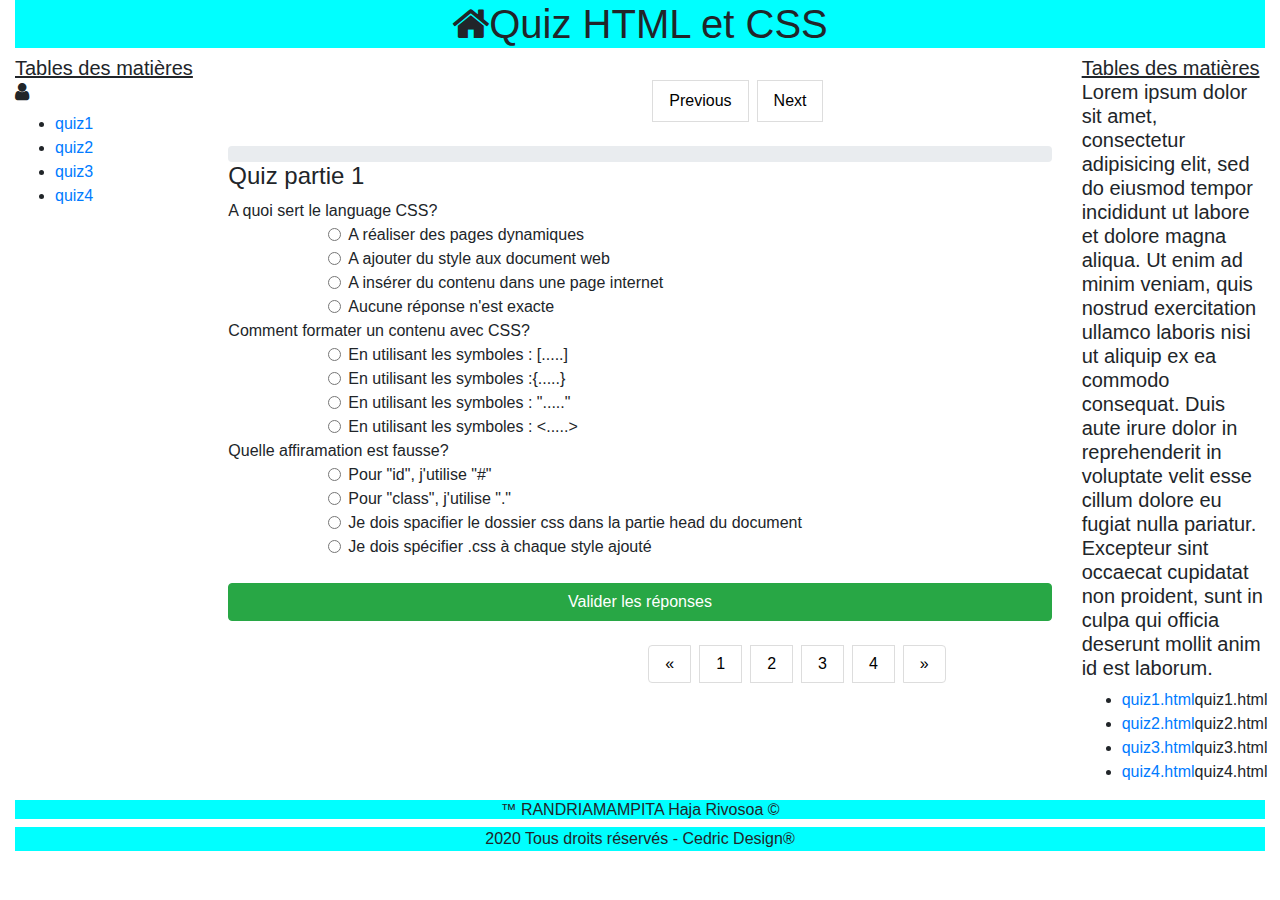
<file: quiz1.html>
<!DOCTYPE html>
<html>
	<head>
		<title>quiz1</title>
		<meta charset="utf-8">
		<link rel="stylesheet" type="text/css" href="css/quiz1.css">
		<link rel="stylesheet" type="text/css" href="css/bootstrap.min.css">
		<link rel="stylesheet" type="text/css" href="fonticons/css/font-awesome.css">
	</head>
	<body>
		<!-- navbar(titre) begin-->
		<div class="container-fluid">
			<div class="row">
				<div class="col-md-12">
					<h1><span class="fa fa-home"></span>Quiz HTML et CSS</h1>
				</div>

			</div>
		</div>
		<!-- navbar(titre) end-->

		<!-- body begin-->
		<div class="container-fluid">
			<div class="row">
<!-- colonne 1 -->
				<div class="col-md-2">
					<h5><ins>Tables des matières <span class="fa fa-user"></span></ins></h5>
						<ul>
							<li><a href="quiz1.html">quiz1</a></li>
							<li><a href="quiz2.html">quiz2</a></li>
							<li><a href="quiz3.html">quiz3</a></li>
							<li><a href="quiz4.html">quiz4</a></li>
						</ul>
				</div>
<!-- colonne 2 -->
				<div class="col-md-8">
<!-- barre -->
<br>
					<div class="pagination">
						<a href="#">Previous</a>
 
						<a href="quiz2.html">Next</a>
					</div>
					<br>

<!-- ligne de progression -->
					<div class="progress">
    					<div class="progress-bar" ></div>
  					</div>
  				<h4>Quiz partie 1</h4>
<!-- question 1 -->
			<form action="https://www.w3schools.com/action_page.php">
				A quoi sert le language CSS?
   			<div class="form-check partie">
    			<label class="form-check-label" >
        		<input type="radio" class="form-check-input" id="radio1" name="optradio" >A réaliser des pages dynamiques
      			</label>
    		</div>
    
    		<div class="form-check partie">
      			<label class="form-check-label" >
        		<input type="radio" class="form-check-input" id="radio2" name="optradio" >A ajouter du style aux document web
      			</label>
    		</div>

    		<div class="form-check partie">
    			<label class="form-check-label" for="radio3">
        		<input type="radio" class="form-check-input" id="radio3" name="optradio" >A insérer du contenu dans une page internet
      			</label>
    		</div>
    
    		<div class="form-check partie">
      			<label class="form-check-label" >
        		<input type="radio" class="form-check-input" id="radio4" name="optradio" >Aucune réponse n'est exacte
      			</label>
    		</div>

<!-- questtion 2 -->
				Comment formater un contenu avec CSS?
   			<div class="form-check partie">
    			<label class="form-check-label" >
        		<input type="radio" class="form-check-input" id="radio1" name="optradio" >En utilisant les symboles : [.....]
      			</label>
    		</div>
    
    		<div class="form-check partie">
      			<label class="form-check-label" >
        		<input type="radio" class="form-check-input" id="radio2" name="optradio" >En utilisant les symboles :{.....}
      			</label>
    		</div>

    		<div class="form-check partie">
    			<label class="form-check-label" for="radio3">
        		<input type="radio" class="form-check-input" id="radio3" name="optradio" >En utilisant les symboles : "....."
      			</label>
    		</div>
    
    		<div class="form-check partie">
      			<label class="form-check-label" >
        		<input type="radio" class="form-check-input" id="radio4" name="optradio" >En utilisant les symboles : <.....>
      			</label>
    		</div>

<!-- question 3 -->
				Quelle affiramation est fausse?
   			<div class="form-check partie">
    			<label class="form-check-label" >
        		<input type="radio" class="form-check-input" id="radio1" name="optradio" >Pour "id", j'utilise "#"
      			</label>
    		</div>
    
    		<div class="form-check partie">
      			<label class="form-check-label" >
        		<input type="radio" class="form-check-input" id="radio2" name="optradio" >Pour "class", j'utilise "."
      			</label>
    		</div>

    		<div class="form-check partie">
    			<label class="form-check-label" for="radio3">
        		<input type="radio" class="form-check-input" id="radio3" name="optradio" >Je dois spacifier le dossier css dans la partie head du document
      			</label>
    		</div>
    
    		<div class="form-check partie">
      			<label class="form-check-label" >
        		<input type="radio" class="form-check-input" id="radio4" name="optradio" >Je dois spécifier .css à chaque style ajouté
      			</label>
    		</div>
    		<br>
    		<button type="button" class="btn btn-success btn-block">Valider les réponses</button>
    		<br>


<!-- pagination -->
  					
		<ul class="pagination">
    		<li class="page-item"><a class="page-link" href="#">&laquo;</a></li>
    		<li class="page-item"><a class="page-link" href="quiz1.html">1</a></li>
    		<li class="page-item"><a class="page-link" href="quiz2.html">2</a></li>
    		<li class="page-item"><a class="page-link" href="quiz3.html">3</a></li>
    		<li class="page-item"><a class="page-link" href="quiz4.html">4</a></li>
    		<li class="page-item"><a class="page-link" href="quiz2.html">&raquo</a></li>
  		</ul>
				</div>



<!-- colonne 3 -->
				<div class="col-md-2">
					<h5><ins>Tables des matières </ins>
          Lorem ipsum dolor sit amet, consectetur adipisicing elit, sed do eiusmod
          tempor incididunt ut labore et dolore magna aliqua. Ut enim ad minim veniam,
          quis nostrud exercitation ullamco laboris nisi ut aliquip ex ea commodo
          consequat. Duis aute irure dolor in reprehenderit in voluptate velit esse
          cillum dolore eu fugiat nulla pariatur. Excepteur sint occaecat cupidatat non
          proident, sunt in culpa qui officia deserunt mollit anim id est laborum.</h5>
						<ul>
							<li><a href="quiz1.html">quiz1.html</a>quiz1.html</li>
							<li><a href="quiz2.html">quiz2.html</a>quiz2.html</li>
							<li><a href="quiz3.html">quiz3.html</a>quiz3.html</li>
							<li><a href="quiz4.html">quiz4.html</a>quiz4.html</li>
						</ul>
				</div>
			</div>
		</div>
		<!-- body end -->

		<!-- footer begin-->
		<div class="container-fluid">
			<div class="row">
				<div class="col-md-12">
					<h6>&#153; RANDRIAMAMPITA Haja Rivosoa &#169;</h6>
					<p>2020 Tous droits réservés - Cedric Design®
						<br>
					</p>
				</div>
			</div>
		</div>
		<!-- footer end -->
	</body>
</html>
</file>
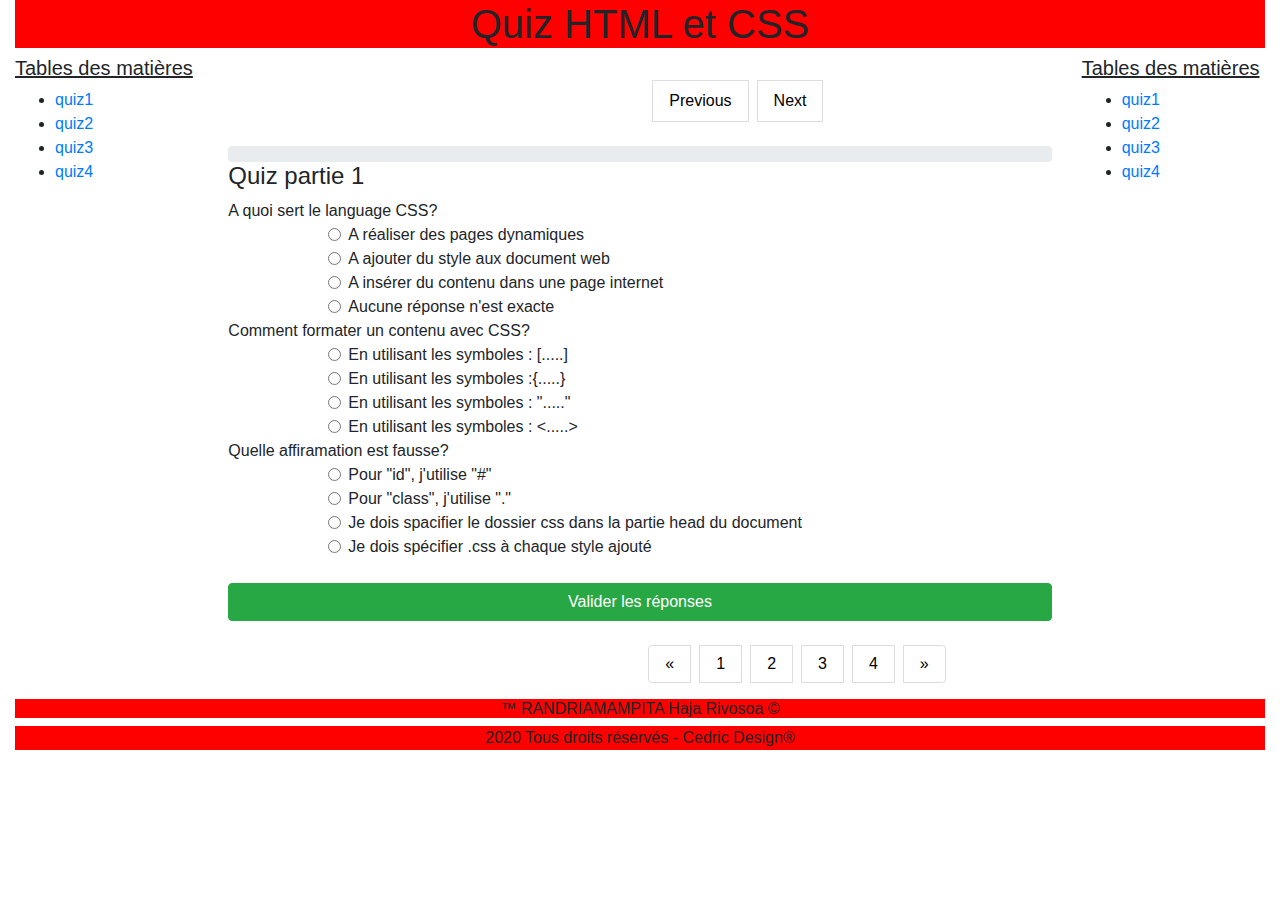
<file: quiz2.html>
<!DOCTYPE html>
<html>
	<head>
		<title>quiz2</title>
		<meta charset="utf-8">
		<link rel="stylesheet" type="text/css" href="css/quiz2.css">
		<link rel="stylesheet" type="text/css" href="css/bootstrap.min.css">
	</head>
	<body>
		<!-- navbar(titre) begin-->
		<div class="container-fluid">
			<div class="row">
				<div class="col-md-12">
					<h1>Quiz HTML et CSS</h1>
				</div>

			</div>
		</div>
		<!-- navbar(titre) end-->

		<!-- body begin-->
		<div class="container-fluid">
			<div class="row">
<!-- colonne 1 -->
				<div class="col-md-2">
					<h5><ins>Tables des matières </ins></h5>
						<ul>
							<li><a href="quiz1.html">quiz1</a></li>
							<li><a href="quiz2.html">quiz2</a></li>
							<li><a href="quiz3.html">quiz3</a></li>
							<li><a href="quiz4.html">quiz4</a></li>
						</ul>
				</div>
<!-- colonne 2 -->
				<div class="col-md-8">
<!-- barre -->
<br>
					<div class="pagination">
						<a href="quiz1.html">Previous</a>
 
						<a href="quiz3.html">Next</a>
					</div>
					<br>

<!-- ligne de progression -->
					<div class="progress">
    					<div class="progress-bar" ></div>
  					</div>
  				<h4>Quiz partie 1</h4>
<!-- question 1 -->
			<form action="https://www.w3schools.com/action_page.php">
				A quoi sert le language CSS?
   			<div class="form-check partie">
    			<label class="form-check-label" >
        		<input type="radio" class="form-check-input" id="radio1" name="optradio" >A réaliser des pages dynamiques
      			</label>
    		</div>
    
    		<div class="form-check partie">
      			<label class="form-check-label" >
        		<input type="radio" class="form-check-input" id="radio2" name="optradio" >A ajouter du style aux document web
      			</label>
    		</div>

    		<div class="form-check partie">
    			<label class="form-check-label" for="radio3">
        		<input type="radio" class="form-check-input" id="radio3" name="optradio" >A insérer du contenu dans une page internet
      			</label>
    		</div>
    
    		<div class="form-check partie">
      			<label class="form-check-label" >
        		<input type="radio" class="form-check-input" id="radio4" name="optradio" >Aucune réponse n'est exacte
      			</label>
    		</div>

<!-- questtion 2 -->
				Comment formater un contenu avec CSS?
   			<div class="form-check partie">
    			<label class="form-check-label" >
        		<input type="radio" class="form-check-input" id="radio1" name="optradio" >En utilisant les symboles : [.....]
      			</label>
    		</div>
    
    		<div class="form-check partie">
      			<label class="form-check-label" >
        		<input type="radio" class="form-check-input" id="radio2" name="optradio" >En utilisant les symboles :{.....}
      			</label>
    		</div>

    		<div class="form-check partie">
    			<label class="form-check-label" for="radio3">
        		<input type="radio" class="form-check-input" id="radio3" name="optradio" >En utilisant les symboles : "....."
      			</label>
    		</div>
    
    		<div class="form-check partie">
      			<label class="form-check-label" >
        		<input type="radio" class="form-check-input" id="radio4" name="optradio" >En utilisant les symboles : <.....>
      			</label>
    		</div>

<!-- question 3 -->
				Quelle affiramation est fausse?
   			<div class="form-check partie">
    			<label class="form-check-label" >
        		<input type="radio" class="form-check-input" id="radio1" name="optradio" >Pour "id", j'utilise "#"
      			</label>
    		</div>
    
    		<div class="form-check partie">
      			<label class="form-check-label" >
        		<input type="radio" class="form-check-input" id="radio2" name="optradio" >Pour "class", j'utilise "."
      			</label>
    		</div>

    		<div class="form-check partie">
    			<label class="form-check-label" for="radio3">
        		<input type="radio" class="form-check-input" id="radio3" name="optradio" >Je dois spacifier le dossier css dans la partie head du document
      			</label>
    		</div>
    
    		<div class="form-check partie">
      			<label class="form-check-label" >
        		<input type="radio" class="form-check-input" id="radio4" name="optradio" >Je dois spécifier .css à chaque style ajouté
      			</label>
    		</div>
    		<br>
    		<button type="button" class="btn btn-success btn-block">Valider les réponses</button>
    		<br>


<!-- pagination -->
  					
		<ul class="pagination">
    		<li class="page-item"><a class="page-link" href="quiz1.html">&laquo;</a></li>
    		<li class="page-item"><a class="page-link" href="quiz1.html">1</a></li>
    		<li class="page-item"><a class="page-link" href="quiz2.html">2</a></li>
    		<li class="page-item"><a class="page-link" href="quiz3.html">3</a></li>
    		<li class="page-item"><a class="page-link" href="quiz4.html">4</a></li>
    		<li class="page-item"><a class="page-link" href="quiz3.html">&raquo</a></li>
  		</ul>
				</div>



<!-- colonne 3 -->
				<div class="col-md-2">
					<h5><ins>Tables des matières </ins></h5>
						<ul>
							<li><a href="quiz1.html">quiz1</a></li>
							<li><a href="quiz2.html">quiz2</a></li>
							<li><a href="quiz3.html">quiz3</a></li>
							<li><a href="quiz4.html">quiz4</a></li>
						</ul>
				</div>
			</div>
		</div>
		<!-- body end -->

		<!-- footer begin-->
		<div class="container-fluid">
			<div class="row">
				<div class="col-md-12">
					<h6>&#153; RANDRIAMAMPITA Haja Rivosoa &#169;</h6>
					<p>2020 Tous droits réservés - Cedric Design®
						<br>
					</p>
				</div>
			</div>
		</div>
		<!-- footer end -->
	</body>
</html>
</file>
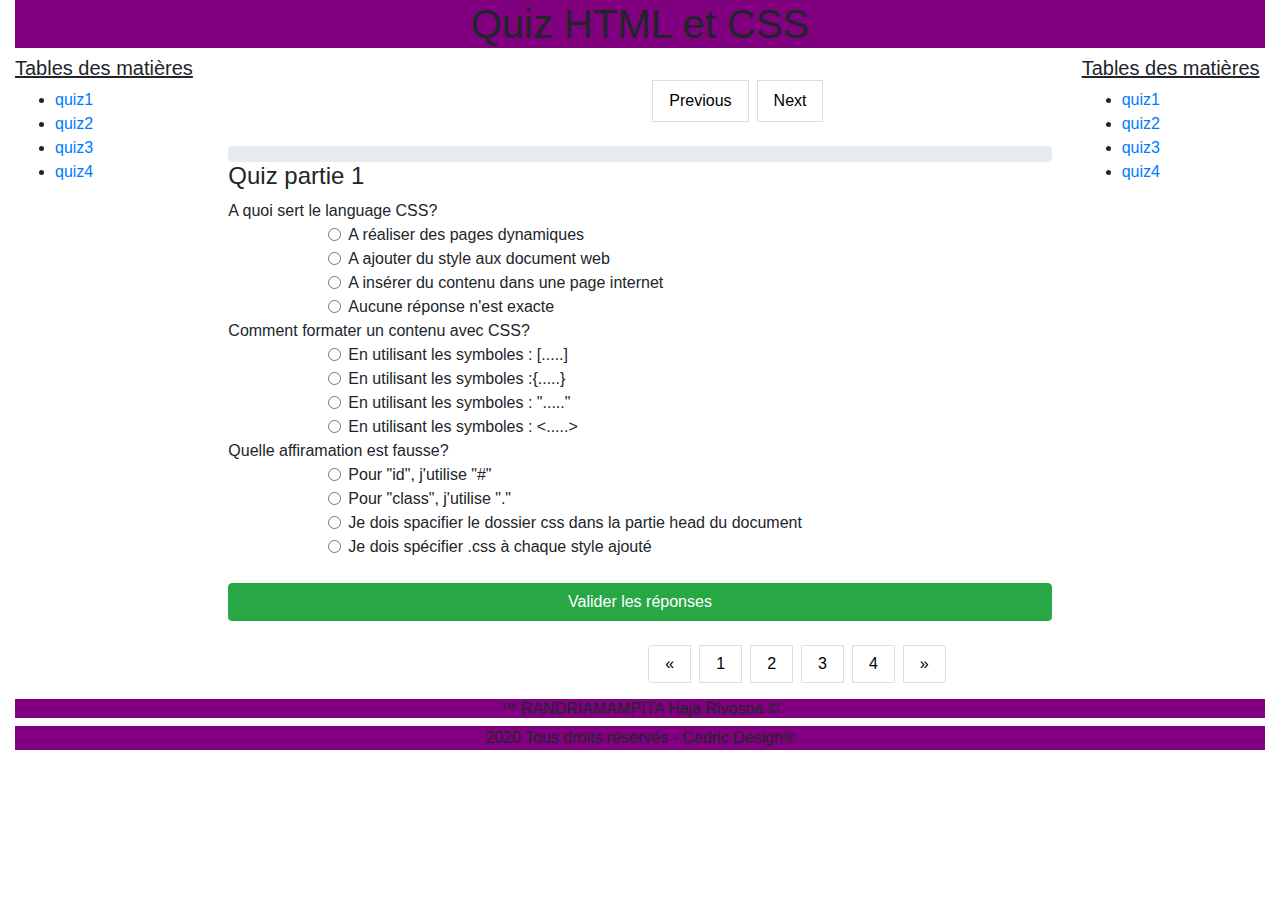
<file: quiz3.html>
<!DOCTYPE html>
<html>
	<head>
		<title>quiz3</title>
		<meta charset="utf-8">
		<link rel="stylesheet" type="text/css" href="css/quiz3.css">
		<link rel="stylesheet" type="text/css" href="css/bootstrap.min.css">
	</head>
	<body>
		<!-- navbar(titre) begin-->
		<div class="container-fluid">
			<div class="row">
				<div class="col-md-12">
					<h1>Quiz HTML et CSS</h1>
				</div>

			</div>
		</div>
		<!-- navbar(titre) end-->

		<!-- body begin-->
		<div class="container-fluid">
			<div class="row">
<!-- colonne 1 -->
				<div class="col-md-2">
					<h5><ins>Tables des matières </ins></h5>
						<ul>
							<li><a href="quiz1.html">quiz1</a></li>
							<li><a href="quiz2.html">quiz2</a></li>
							<li><a href="quiz3.html">quiz3</a></li>
							<li><a href="quiz4.html">quiz4</a></li>
						</ul>
				</div>
<!-- colonne 2 -->
				<div class="col-md-8">
<!-- barre -->
<br>
					<div class="pagination">
						<a href="quiz2.html">Previous</a>
 
						<a href="quiz4.html">Next</a>
					</div>
					<br>

<!-- ligne de progression -->
					<div class="progress">
    					<div class="progress-bar" ></div>
  					</div>
  				<h4>Quiz partie 1</h4>
<!-- question 1 -->
			<form action="https://www.w3schools.com/action_page.php">
				A quoi sert le language CSS?
   			<div class="form-check partie">
    			<label class="form-check-label" >
        		<input type="radio" class="form-check-input" id="radio1" name="optradio" >A réaliser des pages dynamiques
      			</label>
    		</div>
    
    		<div class="form-check partie">
      			<label class="form-check-label" >
        		<input type="radio" class="form-check-input" id="radio2" name="optradio" >A ajouter du style aux document web
      			</label>
    		</div>

    		<div class="form-check partie">
    			<label class="form-check-label" for="radio3">
        		<input type="radio" class="form-check-input" id="radio3" name="optradio" >A insérer du contenu dans une page internet
      			</label>
    		</div>
    
    		<div class="form-check partie">
      			<label class="form-check-label" >
        		<input type="radio" class="form-check-input" id="radio4" name="optradio" >Aucune réponse n'est exacte
      			</label>
    		</div>

<!-- questtion 2 -->
				Comment formater un contenu avec CSS?
   			<div class="form-check partie">
    			<label class="form-check-label" >
        		<input type="radio" class="form-check-input" id="radio1" name="optradio" >En utilisant les symboles : [.....]
      			</label>
    		</div>
    
    		<div class="form-check partie">
      			<label class="form-check-label" >
        		<input type="radio" class="form-check-input" id="radio2" name="optradio" >En utilisant les symboles :{.....}
      			</label>
    		</div>

    		<div class="form-check partie">
    			<label class="form-check-label" for="radio3">
        		<input type="radio" class="form-check-input" id="radio3" name="optradio" >En utilisant les symboles : "....."
      			</label>
    		</div>
    
    		<div class="form-check partie">
      			<label class="form-check-label" >
        		<input type="radio" class="form-check-input" id="radio4" name="optradio" >En utilisant les symboles : <.....>
      			</label>
    		</div>

<!-- question 3 -->
				Quelle affiramation est fausse?
   			<div class="form-check partie">
    			<label class="form-check-label" >
        		<input type="radio" class="form-check-input" id="radio1" name="optradio" >Pour "id", j'utilise "#"
      			</label>
    		</div>
    
    		<div class="form-check partie">
      			<label class="form-check-label" >
        		<input type="radio" class="form-check-input" id="radio2" name="optradio" >Pour "class", j'utilise "."
      			</label>
    		</div>

    		<div class="form-check partie">
    			<label class="form-check-label" for="radio3">
        		<input type="radio" class="form-check-input" id="radio3" name="optradio" >Je dois spacifier le dossier css dans la partie head du document
      			</label>
    		</div>
    
    		<div class="form-check partie">
      			<label class="form-check-label" >
        		<input type="radio" class="form-check-input" id="radio4" name="optradio" >Je dois spécifier .css à chaque style ajouté
      			</label>
    		</div>
    		<br>
    		<button type="button" class="btn btn-success btn-block">Valider les réponses</button>
    		<br>


<!-- pagination -->
  					
		<ul class="pagination">
    		<li class="page-item"><a class="page-link" href="quiz2.html">&laquo;</a></li>
    		<li class="page-item"><a class="page-link" href="quiz1.html">1</a></li>
    		<li class="page-item"><a class="page-link" href="quiz2.html">2</a></li>
    		<li class="page-item"><a class="page-link" href="quiz3.html">3</a></li>
    		<li class="page-item"><a class="page-link" href="quiz4.html">4</a></li>
    		<li class="page-item"><a class="page-link" href="quiz4.html">&raquo</a></li>
  		</ul>
				</div>



<!-- colonne 3 -->
				<div class="col-md-2">
					<h5><ins>Tables des matières </ins></h5>
						<ul>
							<li><a href="quiz1.html">quiz1</a></li>
							<li><a href="quiz2.html">quiz2</a></li>
							<li><a href="quiz3.html">quiz3</a></li>
							<li><a href="quiz4.html">quiz4</a></li>
						</ul>
				</div>
			</div>
		</div>
		<!-- body end -->

		<!-- footer begin-->
		<div class="container-fluid">
			<div class="row">
				<div class="col-md-12">
					<h6>&#153; RANDRIAMAMPITA Haja Rivosoa &#169;</h6>
					<p>2020 Tous droits réservés - Cedric Design®
						<br>
					</p>
				</div>
			</div>
		</div>
		<!-- footer end -->
	</body>
</html>
</file>
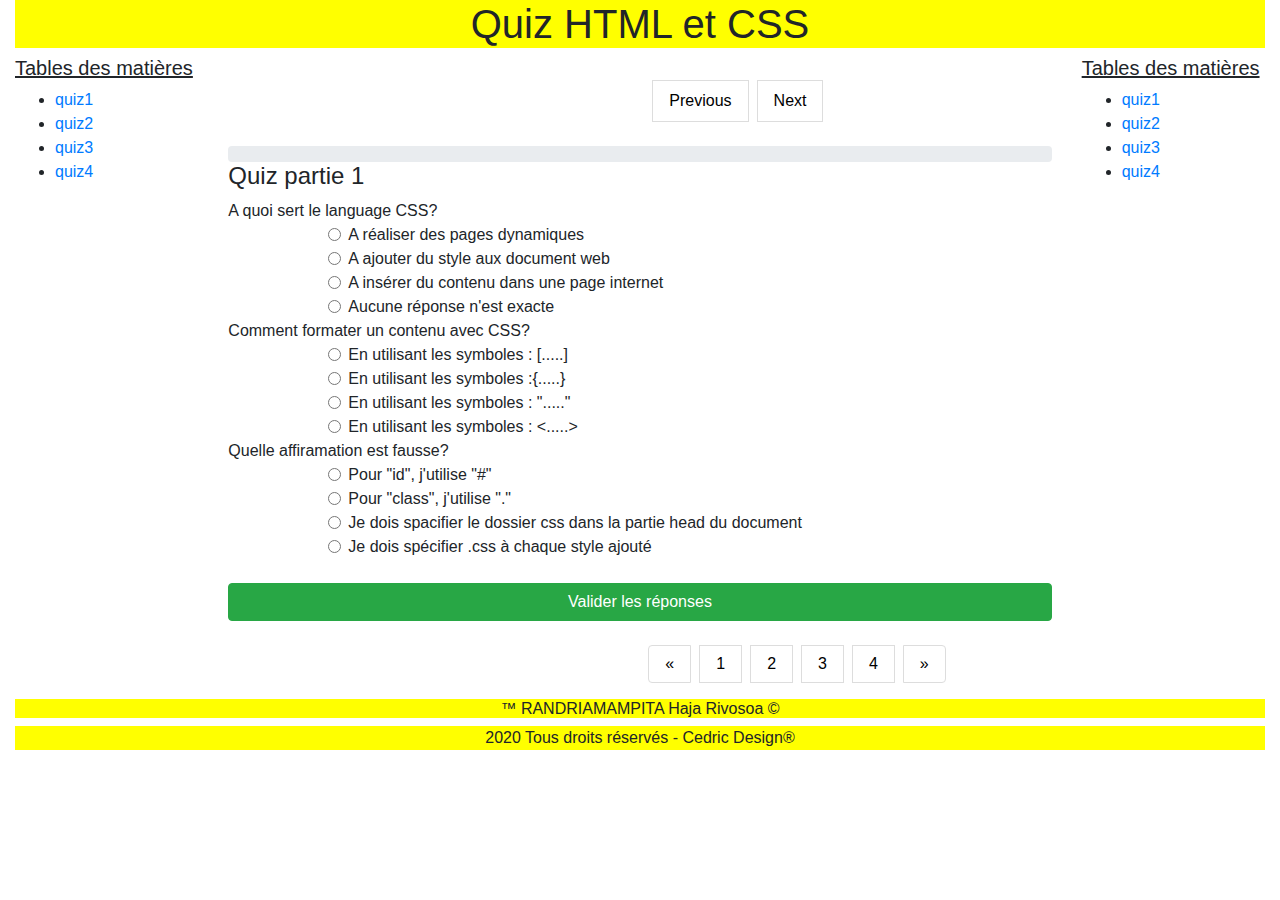
<file: quiz4.html>
<!DOCTYPE html>
<html>
	<head>
		<title>quiz4</title>
		<meta charset="utf-8">
		<link rel="stylesheet" type="text/css" href="css/quiz4.css">
		<link rel="stylesheet" type="text/css" href="css/bootstrap.min.css">
	</head>
	<body>
		<!-- navbar(titre) begin-->
		<div class="container-fluid">
			<div class="row">
				<div class="col-md-12">
					<h1>Quiz HTML et CSS</h1>
				</div>

			</div>
		</div>
		<!-- navbar(titre) end-->

		<!-- body begin-->
		<div class="container-fluid">
			<div class="row">
<!-- colonne 1 -->
				<div class="col-md-2">
					<h5><ins>Tables des matières </ins></h5>
						<ul>
							<li><a href="quiz1.html">quiz1</a></li>
							<li><a href="quiz2.html">quiz2</a></li>
							<li><a href="quiz3.html">quiz3</a></li>
							<li><a href="quiz4.html">quiz4</a></li>
						</ul>
				</div>
<!-- colonne 2 -->
				<div class="col-md-8">
<!-- barre -->
<br>
					<div class="pagination">
						<a href="quiz3.html">Previous</a>
 
						<a href="#">Next</a>
					</div>
					<br>

<!-- ligne de progression -->
					<div class="progress">
    					<div class="progress-bar" ></div>
  					</div>
  				<h4>Quiz partie 1</h4>
<!-- question 1 -->
			<form action="https://www.w3schools.com/action_page.php">
				A quoi sert le language CSS?
   			<div class="form-check partie">
    			<label class="form-check-label" >
        		<input type="radio" class="form-check-input" id="radio1" name="optradio" >A réaliser des pages dynamiques
      			</label>
    		</div>
    
    		<div class="form-check partie">
      			<label class="form-check-label" >
        		<input type="radio" class="form-check-input" id="radio2" name="optradio" >A ajouter du style aux document web
      			</label>
    		</div>

    		<div class="form-check partie">
    			<label class="form-check-label" for="radio3">
        		<input type="radio" class="form-check-input" id="radio3" name="optradio" >A insérer du contenu dans une page internet
      			</label>
    		</div>
    
    		<div class="form-check partie">
      			<label class="form-check-label" >
        		<input type="radio" class="form-check-input" id="radio4" name="optradio" >Aucune réponse n'est exacte
      			</label>
    		</div>

<!-- questtion 2 -->
				Comment formater un contenu avec CSS?
   			<div class="form-check partie">
    			<label class="form-check-label" >
        		<input type="radio" class="form-check-input" id="radio1" name="optradio" >En utilisant les symboles : [.....]
      			</label>
    		</div>
    
    		<div class="form-check partie">
      			<label class="form-check-label" >
        		<input type="radio" class="form-check-input" id="radio2" name="optradio" >En utilisant les symboles :{.....}
      			</label>
    		</div>

    		<div class="form-check partie">
    			<label class="form-check-label" for="radio3">
        		<input type="radio" class="form-check-input" id="radio3" name="optradio" >En utilisant les symboles : "....."
      			</label>
    		</div>
    
    		<div class="form-check partie">
      			<label class="form-check-label" >
        		<input type="radio" class="form-check-input" id="radio4" name="optradio" >En utilisant les symboles : <.....>
      			</label>
    		</div>

<!-- question 3 -->
				Quelle affiramation est fausse?
   			<div class="form-check partie">
    			<label class="form-check-label" >
        		<input type="radio" class="form-check-input" id="radio1" name="optradio" >Pour "id", j'utilise "#"
      			</label>
    		</div>
    
    		<div class="form-check partie">
      			<label class="form-check-label" >
        		<input type="radio" class="form-check-input" id="radio2" name="optradio" >Pour "class", j'utilise "."
      			</label>
    		</div>

    		<div class="form-check partie">
    			<label class="form-check-label" for="radio3">
        		<input type="radio" class="form-check-input" id="radio3" name="optradio" >Je dois spacifier le dossier css dans la partie head du document
      			</label>
    		</div>
    
    		<div class="form-check partie">
      			<label class="form-check-label" >
        		<input type="radio" class="form-check-input" id="radio4" name="optradio" >Je dois spécifier .css à chaque style ajouté
      			</label>
    		</div>
    		<br>
    		<button type="button" class="btn btn-success btn-block">Valider les réponses</button>
    		<br>


<!-- pagination -->
  					
		<ul class="pagination">
    		<li class="page-item"><a class="page-link" href="quiz3.html">&laquo;</a></li>
    		<li class="page-item"><a class="page-link" href="quiz1.html">1</a></li>
    		<li class="page-item"><a class="page-link" href="quiz2.html">2</a></li>
    		<li class="page-item"><a class="page-link" href="quiz3.html">3</a></li>
    		<li class="page-item"><a class="page-link" href="quiz4.html">4</a></li>
    		<li class="page-item"><a class="page-link" href="#">&raquo</a></li>
  		</ul>
				</div>



<!-- colonne 3 -->
				<div class="col-md-2">
					<h5><ins>Tables des matières </ins></h5>
						<ul>
							<li><a href="quiz1.html">quiz1</a></li>
							<li><a href="quiz2.html">quiz2</a></li>
							<li><a href="quiz3.html">quiz3</a></li>
							<li><a href="quiz4.html">quiz4</a></li>
						</ul>
				</div>
			</div>
		</div>
		<!-- body end -->

		<!-- footer begin-->
		<div class="container-fluid">
			<div class="row">
				<div class="col-md-12">
					<h6>&#153; RANDRIAMAMPITA Haja Rivosoa &#169;</h6>
					<p>2020 Tous droits réservés - Cedric Design®
						<br>
					</p>
				</div>
			</div>
		</div>
		<!-- footer end -->
	</body>
</html>
</file>
<file: css/quiz1.css>
body{
	text-align: center;
}


/*titre*/
h1{
	text-align: center;
	background-color: aqua;
}


.pagination {
  display: inline-block;
  margin-left: 420px;
  border-radius: 3px;
}

.pagination a {
  color: black;
  float: left;
  padding: 8px 16px;
  text-decoration: none;
}

.pagination a.active {
  background-color: #4CAF50;
  color: white;
}

.partie{
	margin-left: 100px;
}


.pagination {
  display: inline-block;
}

.pagination a {
  color: black;
  float: left;
  padding: 8px 16px;
  text-decoration: none;
  transition: background-color .3s;
  border: 1px solid #ddd;
  margin: 0 4px;
}

.pagination a.active {
  background-color: #4CAF50;
  color: white;
  border: 1px solid #4CAF50;
}

.pagination a:hover:not(.active) {background-color: #ddd;}

h6{
	text-align: center;
	background-color: aqua;
}
p{
	text-align: center;
	background-color: aqua;
}
</file>
<file: css/quiz2.css>
body{
	text-align: center;
}


/*titre*/
h1{
	text-align: center;
	background-color: red;
}


.pagination {
  display: inline-block;
  margin-left: 420px;
}

.pagination a {
  color: black;
  float: left;
  padding: 8px 16px;
  text-decoration: none;
}

.pagination a.active {
  background-color: #4CAF50;
  color: white;
}

.partie{
	margin-left: 100px;
}


.pagination {
  display: inline-block;
}

.pagination a {
  color: black;
  float: left;
  padding: 8px 16px;
  text-decoration: none;
  transition: background-color .3s;
  border: 1px solid #ddd;
  margin: 0 4px;
}

.pagination a.active {
  background-color: #4CAF50;
  color: white;
  border: 1px solid #4CAF50;
}

.pagination a:hover:not(.active) {background-color: #ddd;}

h6{
	text-align: center;
	background-color: red;
}
p{
	text-align: center;
	background-color: red;
}
</file>
<file: css/quiz3.css>
body{
	text-align: center;
}


/*titre*/
h1{
	text-align: center;
	background-color: purple;
}


.pagination {
  display: inline-block;
  margin-left: 420px;
}

.pagination a {
  color: black;
  float: left;
  padding: 8px 16px;
  text-decoration: none;
}

.pagination a.active {
  background-color: #4CAF50;
  color: white;
}

.partie{
	margin-left: 100px;
}


.pagination {
  display: inline-block;
}

.pagination a {
  color: black;
  float: left;
  padding: 8px 16px;
  text-decoration: none;
  transition: background-color .3s;
  border: 1px solid #ddd;
  margin: 0 4px;
}

.pagination a.active {
  background-color: #4CAF50;
  color: white;
  border: 1px solid #4CAF50;
}

.pagination a:hover:not(.active) {background-color: #ddd;}

h6{
	text-align: center;
	background-color: purple;
}
p{
	text-align: center;
	background-color: purple;
}
</file>
<file: css/quiz4.css>
body{
	text-align: center;
}


/*titre*/
h1{
	text-align: center;
	background-color: yellow;
}


.pagination {
  display: inline-block;
  margin-left: 420px;
}

.pagination a {
  color: black;
  float: left;
  padding: 8px 16px;
  text-decoration: none;
}

.pagination a.active {
  background-color: #4CAF50;
  color: white;
}

.partie{
	margin-left: 100px;
}


.pagination {
  display: inline-block;
}

.pagination a {
  color: black;
  float: left;
  padding: 8px 16px;
  text-decoration: none;
  transition: background-color .3s;
  border: 1px solid #ddd;
  margin: 0 4px;
}

.pagination a.active {
  background-color: #4CAF50;
  color: white;
  border: 1px solid #4CAF50;
}

.pagination a:hover:not(.active) {background-color: #ddd;}

h6{
	text-align: center;
	background-color: yellow;
}
p{
	text-align: center;
	background-color: yellow;
}
</file>
